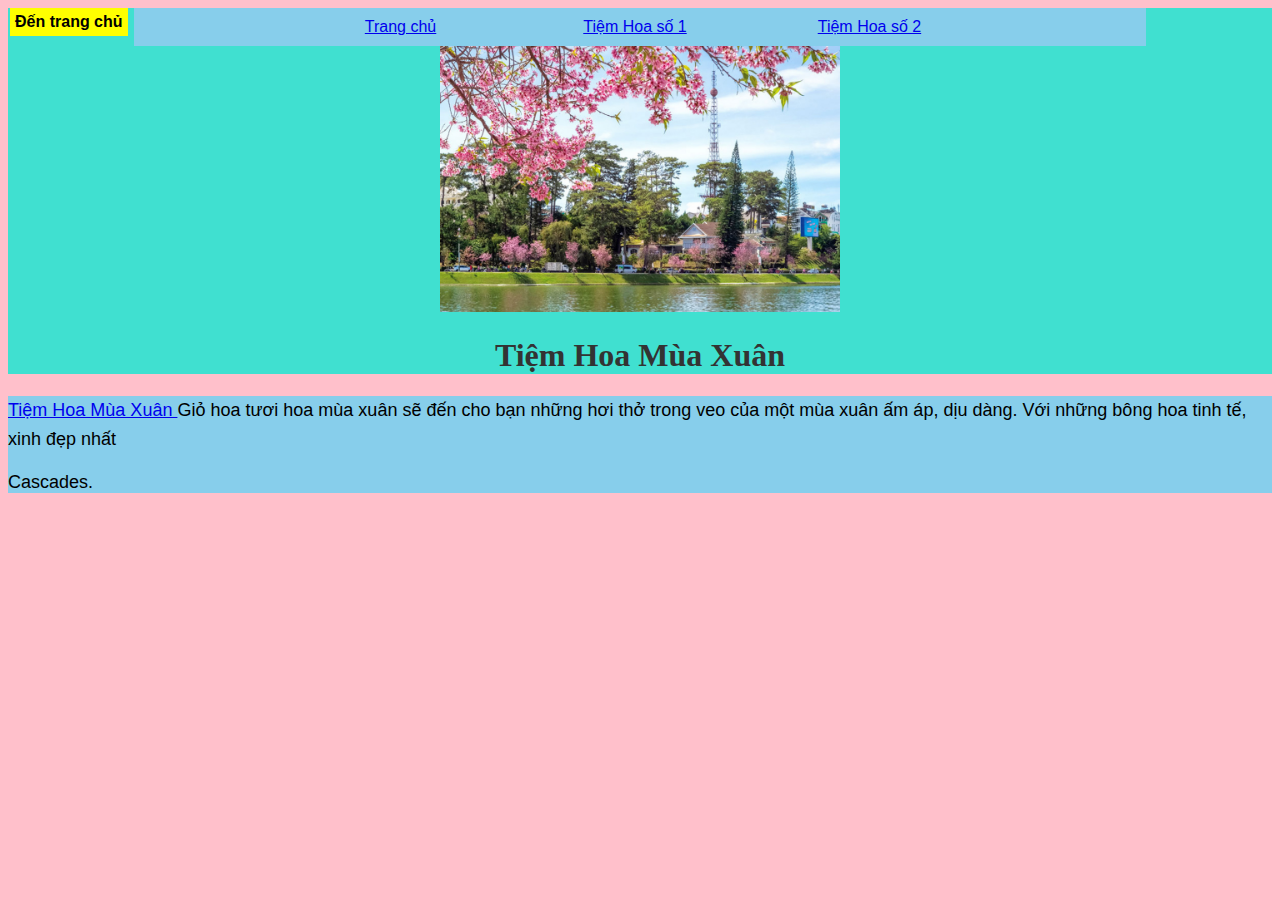
<file: index.html>
<!DOCTYPE html>
<html lang="en">

<head>
  <meta charset="utf-8">
  <meta name="viewport" content="width=device-width">
  <title>Tiệm Hoa Mùa Xuân</title>
  <!-- You will need to link to the CSS file -->
   <link rel="stylesheet" href="style.css">
</head>

<body>
  <a href="index.html" class="skip-link">Đến trang chủ</a>
  <header>
    <nav>
      <ul>
        <li><a href="index.html">Trang chủ</a></li>
        <li><a href="index2.html">Tiệm Hoa số 1</a></li>
        <li><a href="index3.html">Tiệm Hoa số 2</a></li>
      </ul>
    </nav>
    <img src="mùa xuân.jpg" width="400px">
    <h1>Tiệm Hoa Mùa Xuân</h1>
  </header>
  <main>
    <p><a href="https://mayflower.vn/san-pham/hoa-mua-xuan/?srsltid=AfmBOorPyAMyHcuaHTRsLEk3WOzN9zkdp0yFvWxahF6F-y37-BcG-KkYr">Tiệm Hoa Mùa Xuân </a> Giỏ hoa tươi hoa mùa xuân sẽ đến cho bạn những hơi thở trong veo của một mùa xuân ấm áp, dịu dàng. Với những bông hoa tinh tế, xinh đẹp nhất
 </p>
        Cascades</a>.</p>

  </main>

</body>

</html>
</file>
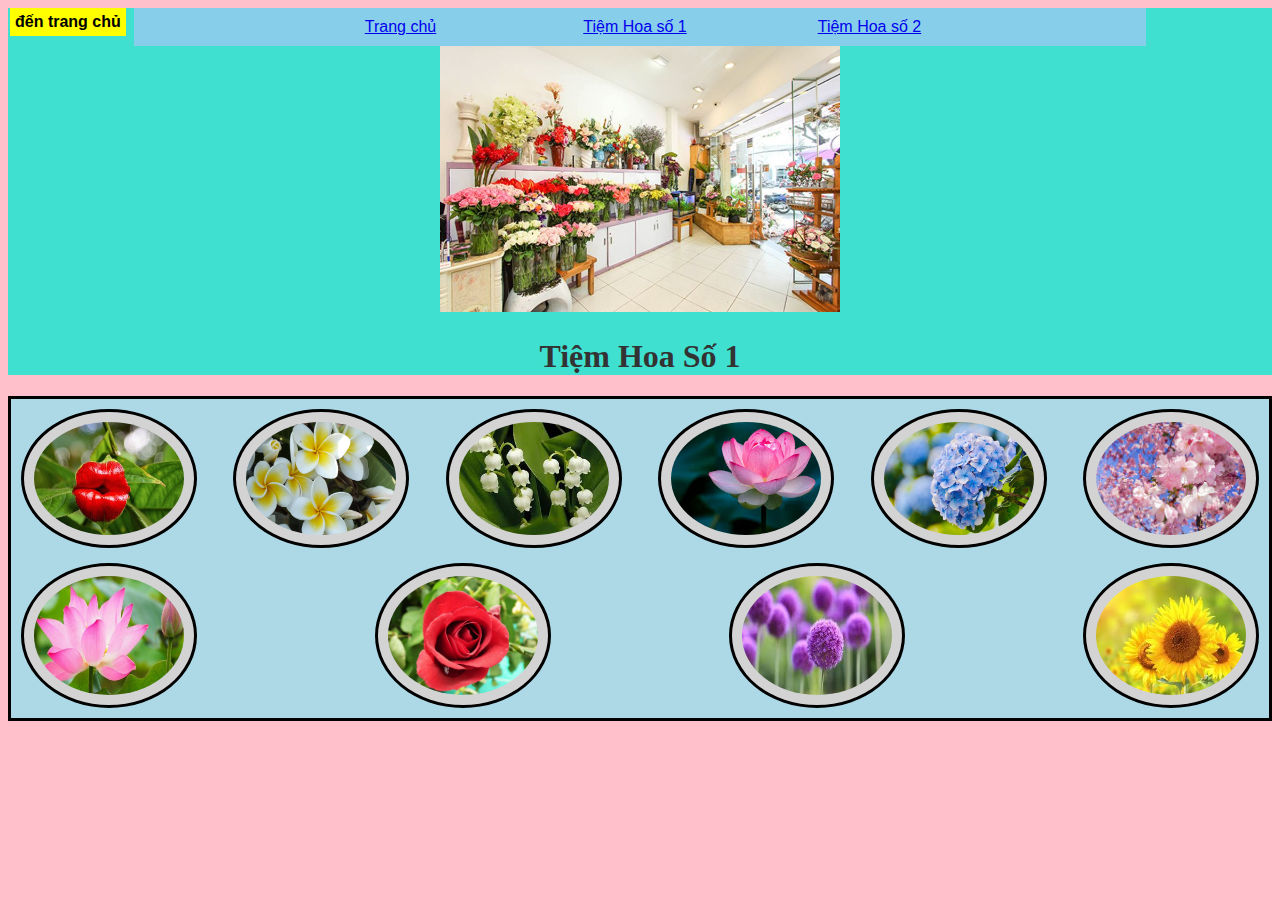
<file: index2.html>
<!DOCTYPE html>
<html lang="en">

<head>
  <meta charset="utf-8">
  <meta name="viewport" content="width=device-width">
  <title>Tiệm Hoa Số 1</title>
  <!-- You will need to link to the CSS file -->
  <link rel="stylesheet" href="style.css">
</head>

<body>
  <a href="index.html" class="skip-link">đến trang chủ</a>
  <header>
    <nav>
      <ul>
        <li><a href="index.html">Trang chủ</a></li>
        <li><a href="index2.html">Tiệm Hoa số 1</a></li>
        <li><a href="index3.html">Tiệm Hoa số 2</a></li>
      </ul>
    </nav>
    <img src="111.jpg" width="400">
    <h1>Tiệm Hoa Số 1

    </h1>
  </header>
  <main>
    <div>
      <img src="9.jpg">
      <img src="10.png">
      <img src="11.jpg">
      <img src="4.jpg">
      <img src="6.webp">
      <img src="8.jpg">
      <img src="1.jpg">
      <img src="3.jpg">
      <img src="5.jpg" >
      <img src="7.jpg" >
    </div>
  </main>

</body>

</html>
</file>
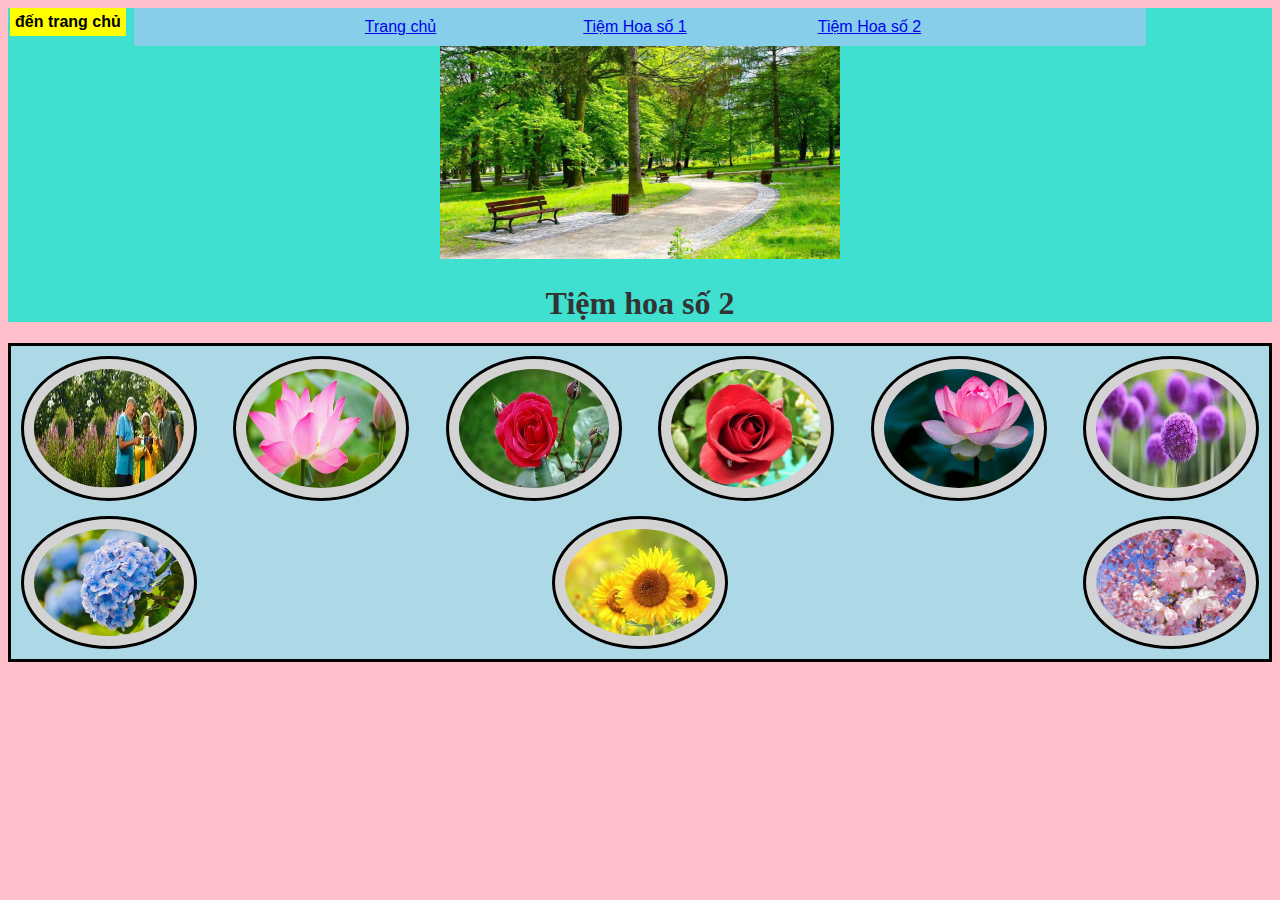
<file: index3.html>
<!DOCTYPE html>
<html lang="en">

<head>
  <meta charset="utf-8">
  <meta name="viewport" content="width=device-width">
  <title>Neighborhood Walk</title>
  <!-- You will need to link to the CSS file -->
  <link rel="stylesheet" href="style.css">
</head>

<body>
  <header>
    <a href="index.html" class="skip-link">đến trang chủ</a>
    <nav>
      <ul>
        <li><a href="index.html">Trang chủ</a></li>
        <li><a href="index2.html">Tiệm Hoa số 1</a></li>
        <li><a href="index3.html">Tiệm Hoa số 2</a></li>
      </ul>
    </nav>
    <img src="park.jpg" width="400">
    <h1>Tiệm hoa số 2</h1>

  </header>
  <main>
    <div>
      <img src="walj.jpg">
      <img src="1.jpg">
      <img src="2.jpg">
      <img src="3.jpg">
      <img src="4.jpg">
      <img src="5.jpg">
      <img src="6.webp">
      <img src="7.jpg">
      <img src="8.jpg">

    </div>

  </main>
</body>

</html>
</file>
<file: style.css>
body{
    font-family: 'Lucida Sans', 'Lucida Sans Regular', 'Lucida Grande', 'Lucida Sans Unicode', Geneva, Verdana, sans-serif;
    font-size: 16px;
    background-color: pink;
}
header{
    background-color: turquoise;
    text-align: center;
}
nav{
    background-color: skyblue;
    display: inline-block; 
    width: 80%;
    text-align: center;
}
nav ul {
    list-style: none;
    padding: 0;
    margin: 0;
}
nav ul li {
    display: inline-block;
    margin-right: 15px; 
}
nav ul li img {
    width: 10%;
}
main{
    background-color: skyblue;
    font-size: 18px;
}
footer{
    background-color: turquoise;
    text-align: center;
}
li{
    display: inline-block;
    width: 200px; 
    padding: 5px;
    margin: 5px;
}
h1{
    text-align: center; 
    font-family: 'Georgia', serif; 
    color: #333;
}
p{
    line-height: 1.6;
}
.skip-link {
    position: absolute;
    left: 10px;
    background: yellow;
    padding: 5px;
    text-decoration: none;
    font-weight: bold;
    color: black;
    z-index: 200;
}
.skip-link:focus {
    top: 10px; 
}
.grid {
    display: grid;
    grid-template-columns: 40% 40%;
    justify-content: center;
    align-items: center;
    row-gap: 20px;
    border-style: solid;
}
.grid img {
    border-style: solid;
    width: 100%;
}
.grid {
    display: grid;
    grid-template-columns: 40% 40%;
    justify-content: space-between; 
    align-items: center; 
    row-gap: 30px; 
    border-style: solid;
}
.flex {
    display: flex;
    flex-wrap: wrap;
    justify-content: center;
}
nav img {
    width: 10%; 
}
main div {
    display: flex;        
    flex-wrap: wrap;        
    justify-content: space-between; 
    gap: 15px;            
    background-color: lightblue; 
    padding: 10px;  
    border-style: solid;       
}

main div img {
    width: calc(33% - 10px); 
    max-width: 150px;      
    height: auto;     
    border-style: solid;
    padding: 10px;
    background-color: lightgray;
    border-radius: 100%;
}
</file>
